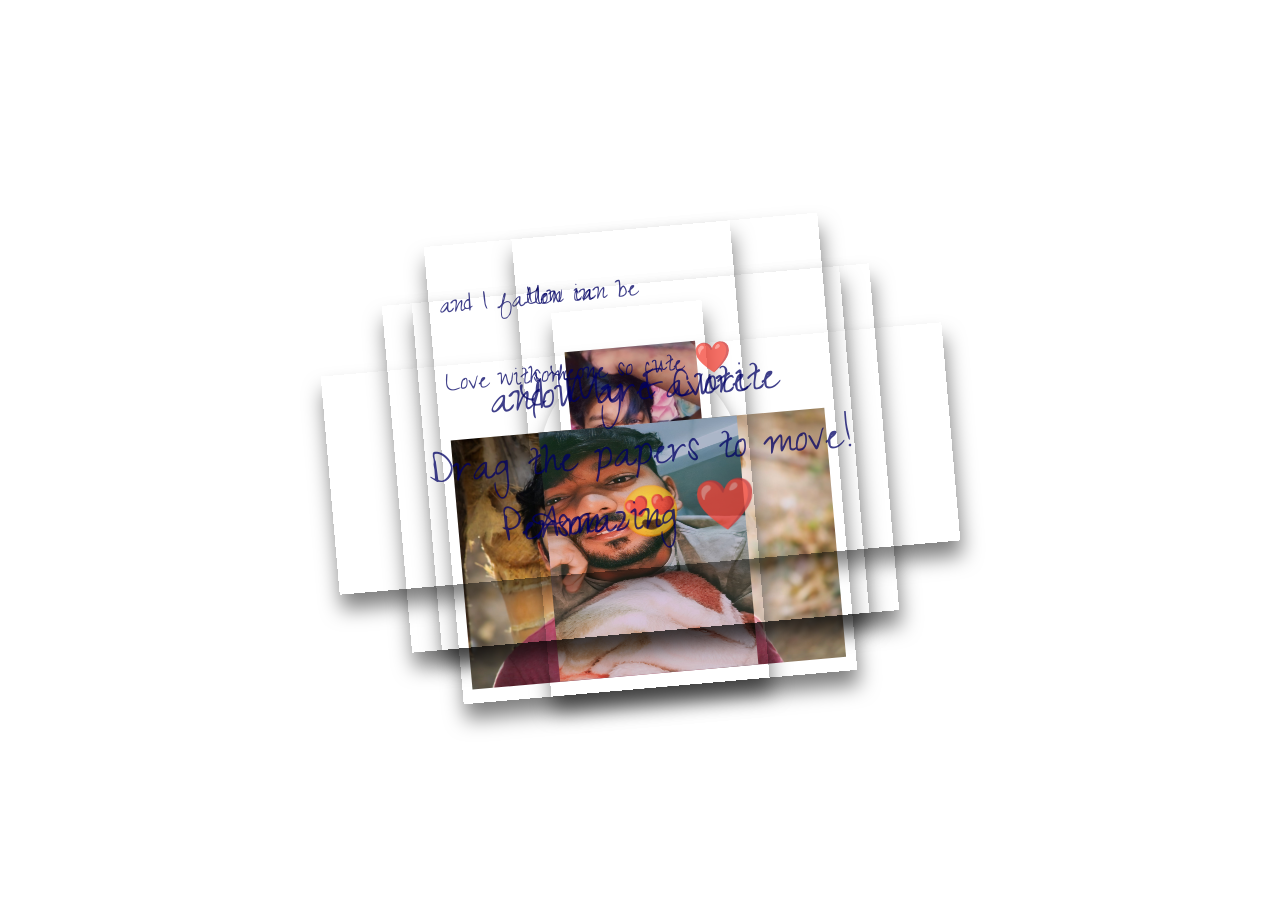
<file: index.html>
<!DOCTYPE html>
<html lang="en" >
<head>
  <meta charset="UTF-8">
  <title>saro-rosy ❤️</title>
  <link rel='stylesheet' href='https://fonts.googleapis.com/css2?family=Short+Stack&amp;family=Homemade+Apple&amp;display=swap'>
  <link rel="stylesheet" href="cardStyle.css">
</head>
<body>

<!-- Developed by Saravanan  -->
<div class="paper heart">
</div>
<div class="paper image">
  <p> and I fallen in</p>
    <p>Love with You 😍 </p>
   <img src="/img/1713556451537.jpg" />
</div>
<div class="paper image">
  <p></p>
  <img src="/img/1677366674455.jpg" />
</div>
<div class="paper image">
  <p>How can be </p>
   <p> someone so cute ❤️ </p>
  <img src="/img/1677365916025.jpg"  />
</div>
<div class="paper red">
<p class="p1"> and My Favorite</p>
<p class="p2">Person 😍</p>
</div>
<div class="paper">
<p class="p1">You are Cute </p>
  <p class="p1">Amazing <span style="color: red !important;">❤️</span></p>
</div>
<div class="paper">
<p class="p1">Drag the papers to move!</p>
</div>
<!-- javascript file -->
  <script  src="cardJs.js"></script>
</body>
</html>
</file>
<file: cardStyle.css>
@import url('https://fonts.googleapis.com/css2?family=Zeyada&display=swap');
body {
  height: 100vh;
  display: flex;
  align-items: center;
  justify-content: center;
  background-size: 1000px;
  background-image: url("https://www.psdgraphics.com/wp-content/uploads/2022/01/white-math-paper-texture.jpg");
  background-position: center center;
}
.paper {
  background-image: url("https://i0.wp.com/textures.world/wp-content/uploads/2018/10/2-Millimeter-Paper-Background-copy.jpg?ssl=1");
  background-size: 500px;
  background-position: center center;
  padding: 20px 100px;
  transform: rotateZ(-5deg);
  box-shadow: 1px 15px 20px 0px rgba(0,0,0,0.5);
  position: absolute;
}
.paper.heart {
  position: relative;
  width: 200px;
  height: 200px;
  padding: 0;
  border-radius: 50%;
}
.paper.image {
  padding: 10px;
}
.paper.image p {
  font-size: 30px;
}
img {
  max-height: 250px;
  width: 100%;
  user-select: none;
}
.paper.heart::after {
  content: "";
  background-image: url('https://cdn.pixabay.com/photo/2016/03/31/19/25/cartoon-1294994__340.png');
  width: 100%;
  height: 100%;
  position: absolute;
  top: 0;
  left: 0;
  background-size: 150px;
  background-position: center center;
  background-repeat: no-repeat;
  opacity: 0.6;
}
.paper.red {
/*   filter: hue-rotate(90deg); */
}
.paper:nth-of-type(3n) {
  background-position: left top;
}
.paper:nth-of-type(3n) {
/*   filter: hue-rotate(200deg); */
}
p {
  font-family: 'Zeyada';
  font-size: 50px;
  color: rgb(0,0,100);
  opacity: 0.75;
  user-select: none;
  
}
</file>
